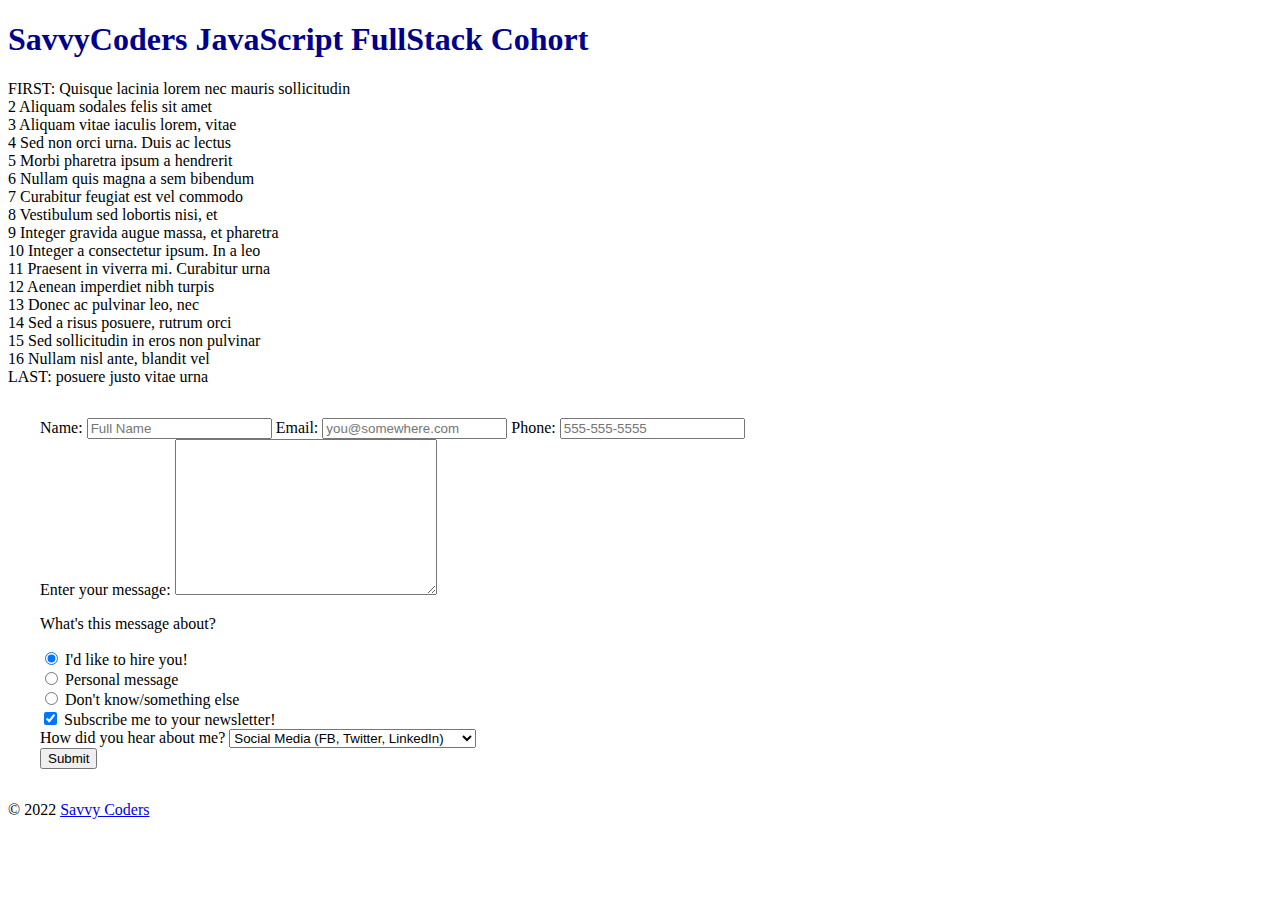
<file: Week5/index.html>
<!DOCTYPE html>
<html lang="en">
  <head>
    <meta charset="UTF-8" />
    <meta name="viewport" content="width=device-width, initial-scale=1.0" />
    <meta http-equiv="X-UA-Compatible" content="ie=edge" />
    <title>Savvy Coders Aug. 2020 Cohort</title>
    <link rel="stylesheet" href="./style.css" />
    <link
      href="https://fonts.googleapis.com/css2?family=Cedarville+Cursive&family=Roboto&display=swap"
      rel="stylesheet"
    />
  </head>
  <body>
    <header>
      <h1>SavvyCoders JavaScript FullStack Cohort</h1>
    </header>

    <content>
      <!--
      Comment-out the line above, and uncomment the line below
      to turn on the FLEX functionality
      -->
      <!-- <content class="responsive flex"> -->
      <div id="block1">
        FIRST: Quisque lacinia lorem nec mauris sollicitudin
      </div>
      <div id="block2">2 Aliquam sodales felis sit amet</div>
      <div id="block3">3 Aliquam vitae iaculis lorem, vitae</div>
      <div id="block4">4 Sed non orci urna. Duis ac lectus</div>
      <div id="block5">5 Morbi pharetra ipsum a hendrerit</div>
      <div id="block6">6 Nullam quis magna a sem bibendum</div>
      <div id="block7">7 Curabitur feugiat est vel commodo</div>
      <div id="block8">8 Vestibulum sed lobortis nisi, et</div>
      <div id="block9">9 Integer gravida augue massa, et pharetra</div>
      <div id="block10">10 Integer a consectetur ipsum. In a leo</div>
      <div id="block11">11 Praesent in viverra mi. Curabitur urna</div>
      <div id="block12">12 Aenean imperdiet nibh turpis</div>
      <div id="block13">13 Donec ac pulvinar leo, nec</div>
      <div id="block14">14 Sed a risus posuere, rutrum orci</div>
      <div id="block15">15 Sed sollicitudin in eros non pulvinar</div>
      <div id="block16">16 Nullam nisl ante, blandit vel</div>
      <div id="block17">LAST: posuere justo vitae urna</div>
    </content>

    <!-- Basic Form. Comment it out when using the Better Form -->
    <form action="https://formspree.io/f/myyoqwod" method="POST">
      <label for="name">Name:</label>
      <input type="text" name="name" id="name" placeholder="Full Name" required />

      <label for="email">Email:</label>
      <input type="email" name="email" id="email" placeholder="you@somewhere.com" />

      <label for="fone">Phone:</label>
      <input type="tel" name="fone" id="fone" placeholder="555-555-5555" />

      <div>
        <label for="msg">Enter your message:</label>
        <textarea name="msg" id="msg" cols="30" rows="10"></textarea>
      </div>

      <div>
        <p>What's this message about?</p>
        <div>
          <input
            type="radio"
            name="subject"
            value="professional"
            id="pro"
            checked
          />
          <label for="pro">I'd like to hire you!</label>
        </div>
        <div>
          <input type="radio" name="subject" value="personal" id="personal" />
          <label for="personal">Personal message</label>
        </div>
        <div>
          <input type="radio" name="subject" value="other" />
          <label>Don't know/something else</label>
        </div>
      </div>

      <input type="checkbox" name="optIn" value="trusting" id="news" checked />
      <label for="news">Subscribe me to your newsletter!</label>

      <div>
        <label for="marketing">How did you hear about me?</label>
        <select name="marketing" id="marketing">
          <optgroup label="Online">
            <option value="social">Social Media (FB, Twitter, LinkedIn)</option>
            <option value="github">Online Portfolio (GitHub)</option>
            <option value="search">Search Engine</option>
            <option value="email">Email</option>
          </optgroup>
          <optgroup label="In-Person">
            <option value="networking">We met at a networking event</option>
            <option value="referral">Personal referral</option>
            <option value="random">We met somewhere else</option>
          </optgroup>
          <option value="other">Other</option>
        </select>
      </div>

      <input type="submit" value="Submit" />
    </form>


    <footer>
      &copy; 2022 <a href="https://savvycoders.com/">Savvy Coders</a>
    </footer>

    <!-- Activity 4 - Form Handling: Uncomment the JS link -->
    <script src="./index.js"></script>
  </body>
</html>
</file>
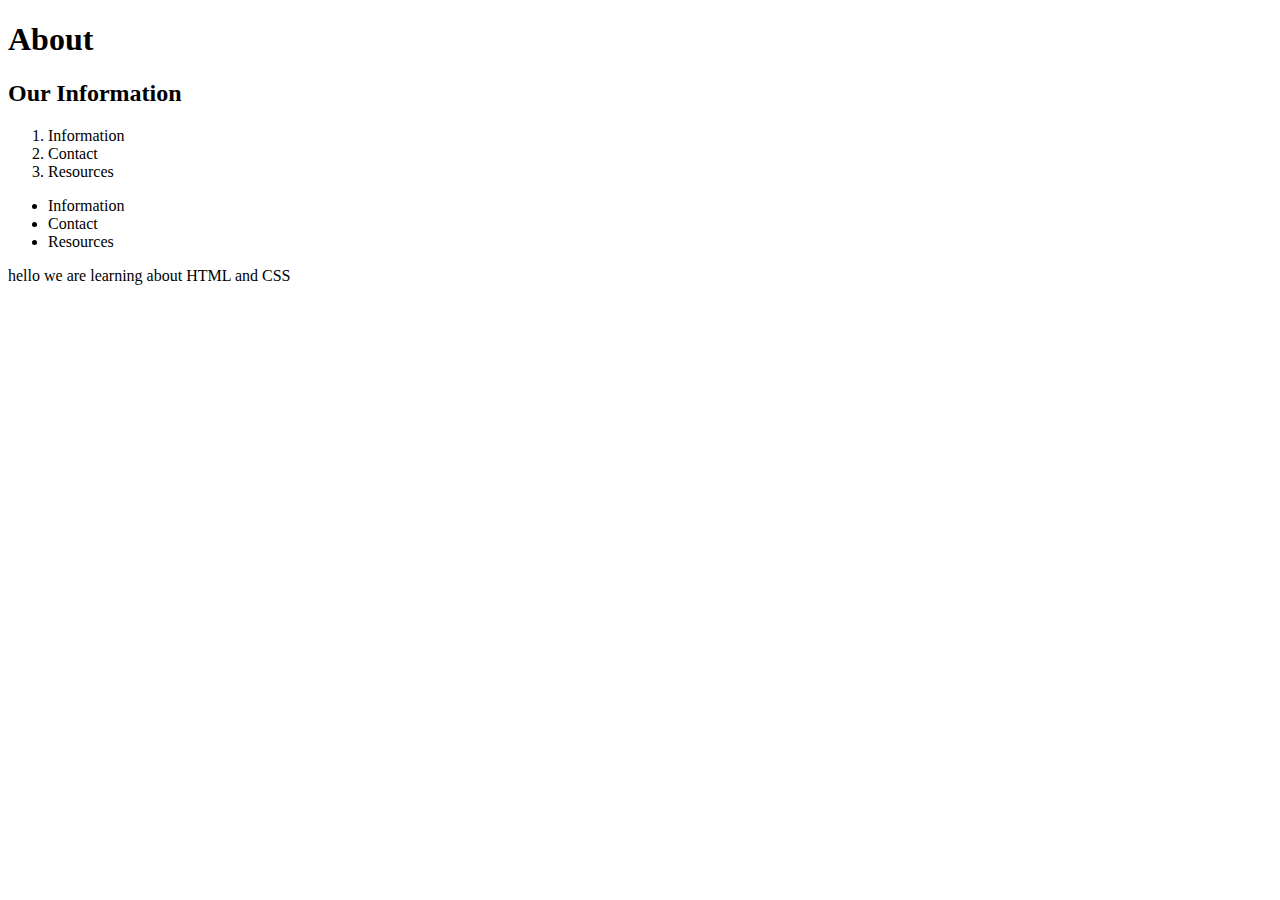
<file: Week3/3.3.2/index.html>
<!DOCTYPE html>
<html lang="en">
<head>
  <meta charset="UTF-8">
  <meta http-equiv="X-UA-Compatible" content="IE=edge">
  <meta name="viewport" content="width=device-width, initial-scale=1.0">
  <title>Hello There!</title>
</head>
<body>
  <h1>About</h1>
  <h2>Our Information</h2>
<ol>
  <li>Information</li>
  <li>Contact</li>
  <li>Resources</li>
</ol>
<ul>
  <li>Information</li>
  <li>Contact</li>
  <li>Resources</li>
</ul>
<p>hello we are learning about HTML and CSS</p>
</body>
</html>
</file>
<file: Week5/style.css>
/*
	Several CSS sections will be added from activity 5
*/

header > h1 {
  color: darkblue;
}

body > form {
	margin: 2em;
}

/*  This styling sets up the flex container */
.flex {
  display: flex;
  justify-content: space-between;
}

/* this adds a border around the flex items */
.flex > * {
  border: 1px solid;
}


/* Activity 5.1: Media queries
  -Add CSS that removes the border around the flex items */



@media print {
  .flex > * {
    border: 1px solid red;
  }
}



 Activity 5.2: Media queries
  -Add CSS for when screen size is less than 700px




/* Activity 5.3: Media queries
  -Add CSS that checks for device hover capabilities */


@media (min-width: 2000px) {
  * {
    color:orange;
  }
}
</file>
